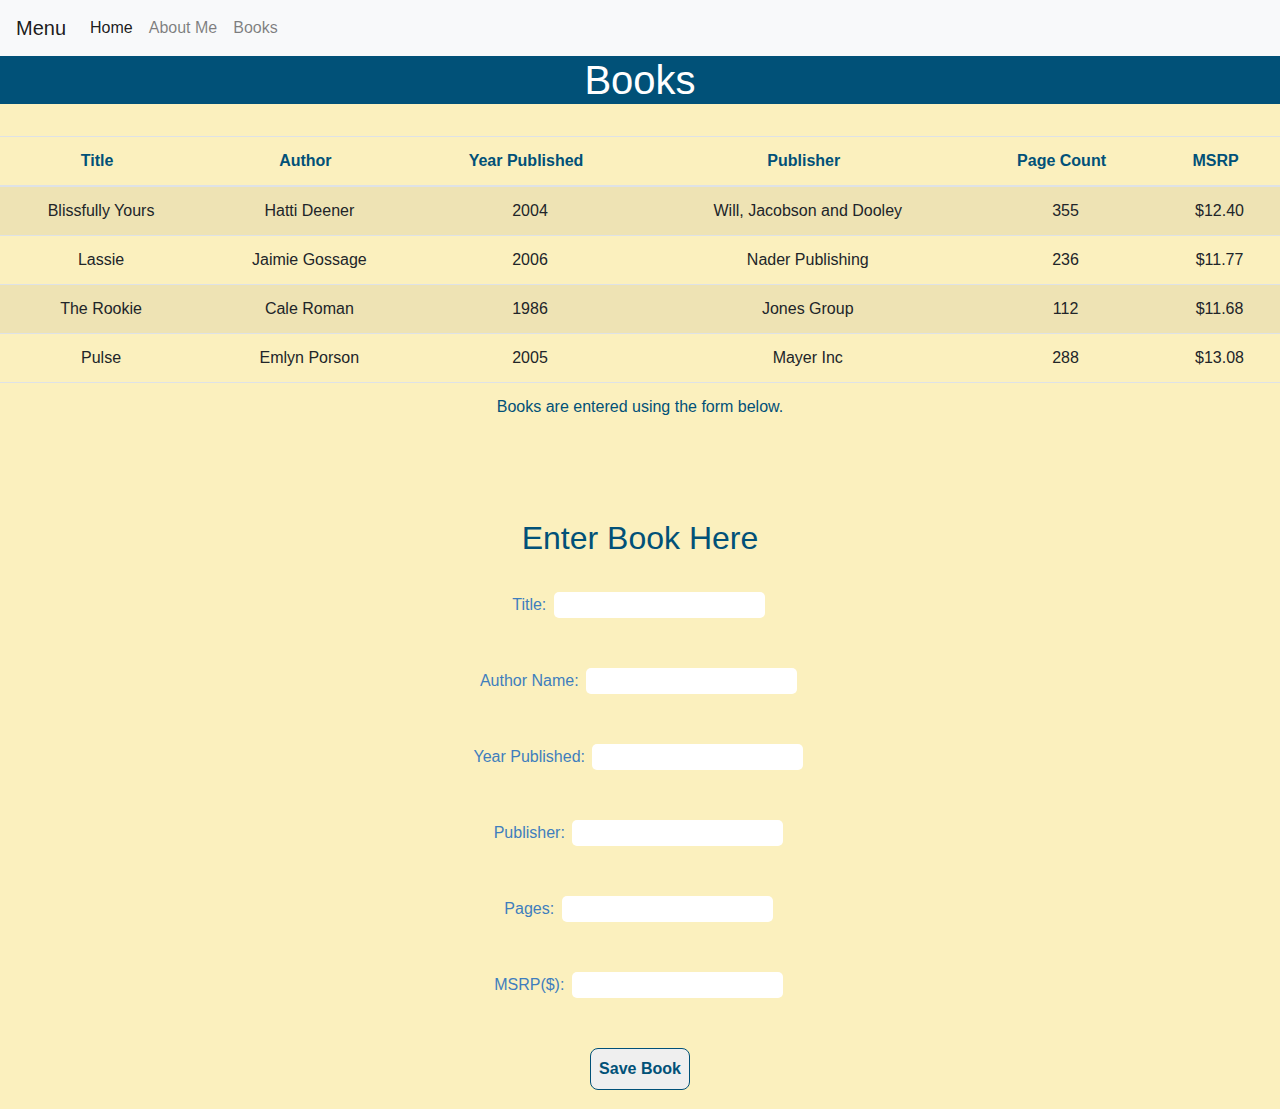
<file: app/public/books.html>
<!doctype html>
<html>
<head>
  <title>Books</title>
  <link rel="stylesheet" href="https://stackpath.bootstrapcdn.com/bootstrap/4.3.1/css/bootstrap.min.css" integrity="sha384-ggOyR0iXCbMQv3Xipma34MD+dH/1fQ784/j6cY/iJTQUOhcWr7x9JvoRxT2MZw1T" crossorigin="anonymous">
  <link rel="stylesheet" href="css/style.css">
</head>
<body>

  <nav class="navbar navbar-expand-lg navbar-light bg-light">
  <a class="navbar-brand" href="#">Menu</a>
  <button class="navbar-toggler" type="button" data-toggle="collapse" data-target="#navbarNav" aria-controls="navbarNav" aria-expanded="false" aria-label="Toggle navigation">
    <span class="navbar-toggler-icon"></span>
  </button>
  <div class="collapse navbar-collapse" id="navbarNav">
    <ul class="navbar-nav">
      <li class="nav-item active">
        <a class="nav-link" href="index.html">Home <span class="sr-only">(current)</span></a>
      </li>
      <li class="nav-item">
        <a class="nav-link" href="aboutme.html">About Me</a>
      </li>
      <li class="nav-item">
        <a class="nav-link" href="books.html">Books</a>
      </li>
    </ul>
  </div>
</nav>

<h1>Books</h1>
<br>

<table id="bookTable" class="table table-striped table-hover table-condensed">
    <thead class="blue">
        <tr>
             <th>Title</th>
             <th>Author</th>
             <th>Year Published</th>
             <th>Publisher</th>
             <th>Page Count</th>
             <th>MSRP</th>
        </tr>
     </thead>

    <tbody>
        <tr>
             <td>Blissfully Yours</td>
             <td>Hatti Deener</td>
             <td>2004</td>
             <td>Will, Jacobson and Dooley</td>
             <td>355</td>
             <td>$12.40</td>

        </tr>
        <tr>
            <td>Lassie</td>
            <td>Jaimie Gossage</td>
            <td>2006</td>
            <td>Nader Publishing</td>
            <td>236</td>
            <td>$11.77</td>
        </tr>
        <tr>
            <td>The Rookie</td>
            <td>Cale Roman</td>
            <td>1986</td>
            <td>Jones Group</td>
            <td>112</td>
            <td>$11.68</td>
        </tr>
        <tr>
            <td>Pulse</td>
            <td>Emlyn Porson</td>
            <td>2005</td>
            <td>Mayer Inc</td>
            <td>288</td>
            <td>$13.08</td>
        </tr>
    </tbody>

    <tfoot class="blue">
      <tr>
          <td colspan="6">Books are entered using the form below.</td>
      </tr>
      </tfoot>

</table>
<br><br><br>

<h2 class="blue">Enter Book Here</h2>
<br>

<form id="form" action="submitbook.html" method="get">

    <div class="form-group">
    <label for="title">Title:</label>
    <input type="text" name="title" id="title"> <br><br>
    </div>

    <div class="form-group">
    <label for="title">Author Name:</label>
    <input type="text" name="authorname" id="authorname"> <br> <br>
    </div>

    <div class="form-group">
    <label for="year">Year Published:</label>
    <input type="number" name="year" id="year"> <br> <br>
    </div>

    <div class="form-group">
    <label for="publisher">Publisher:</label>
    <input type="text" name="publisher" id="publisher"> <br> <br>
    </div>

    <div class="form-group">
    <label for="pages">Pages:</label>
    <input type="number" name="page" id="page"> <br> <br>
    </div>

    <div class="form-group">
    <label for="msrp">MSRP($):</label>
    <input type="number" name="msrp" id="msrp"> <br> <br>
    </div>

    <div class="form-group">
    <input type="submit" name="submit" id="button" value="Save Book">
    </div>

</form>
<script src="js/tablesort.min.js"></script>
<script>
// tablesort plug in from https://github.com/tristen/tablesort //
  new Tablesort(document.getElementById('bookTable'));
</script>
</body>
</html>
</file>
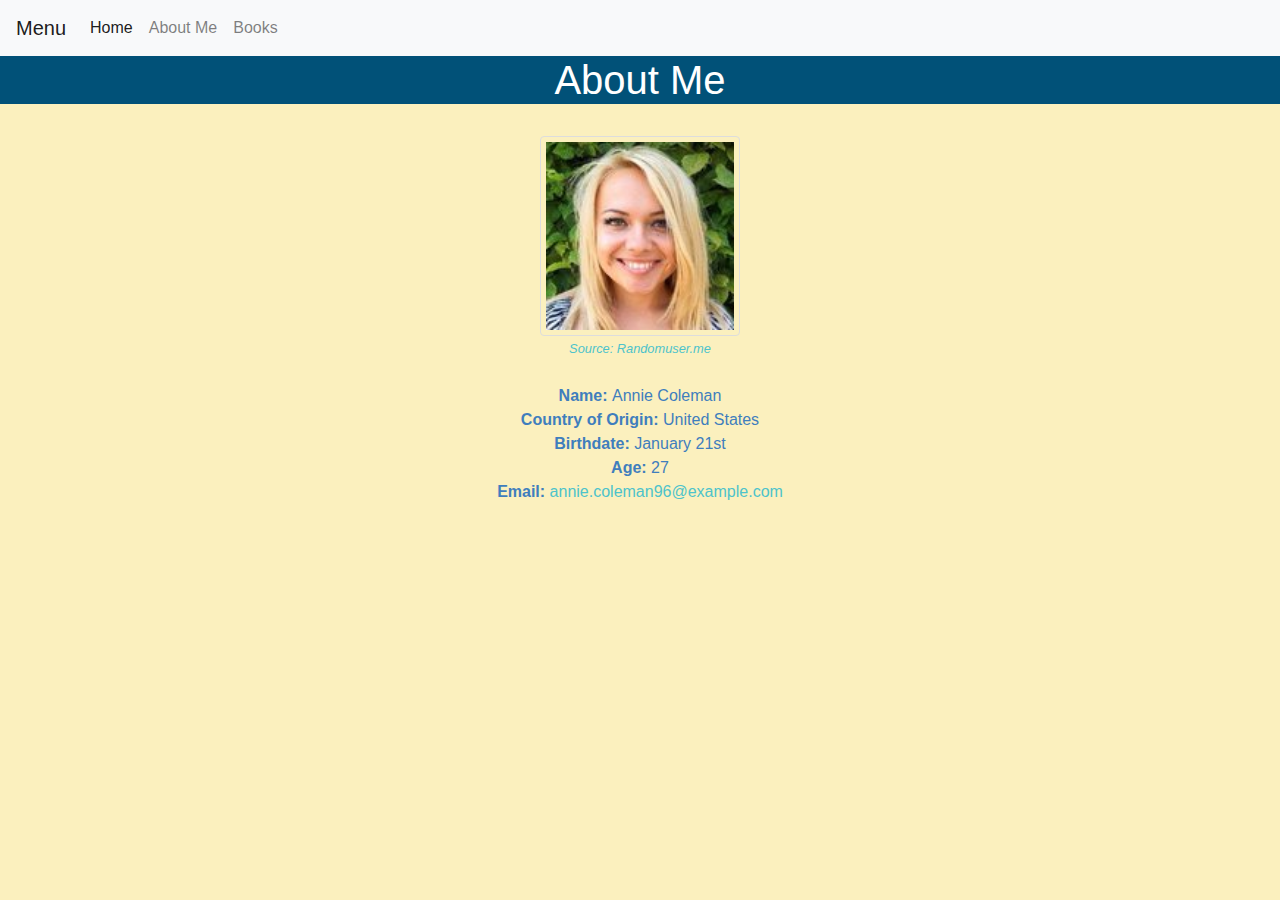
<file: public/app/aboutme.html>
<!doctype html>
<html>
<head>
  <title>About Me</title>
  <link rel="stylesheet" href="https://stackpath.bootstrapcdn.com/bootstrap/4.3.1/css/bootstrap.min.css" integrity="sha384-ggOyR0iXCbMQv3Xipma34MD+dH/1fQ784/j6cY/iJTQUOhcWr7x9JvoRxT2MZw1T" crossorigin="anonymous">
  <link rel="stylesheet" href="css/style.css">
</head>
<body>

  <nav class="navbar navbar-expand-lg navbar-light bg-light">
  <a class="navbar-brand" href="#">Menu</a>
  <button class="navbar-toggler" type="button" data-toggle="collapse" data-target="#navbarNav" aria-controls="navbarNav" aria-expanded="false" aria-label="Toggle navigation">
    <span class="navbar-toggler-icon"></span>
  </button>
  <div class="collapse navbar-collapse" id="navbarNav">
    <ul class="navbar-nav">
      <li class="nav-item active">
        <a class="nav-link" href="index.html">Home <span class="sr-only">(current)</span></a>
      </li>
      <li class="nav-item">
        <a class="nav-link" href="aboutme.html">About Me</a>
      </li>
      <li class="nav-item">
        <a class="nav-link" href="books.html">Books</a>
      </li>
    </ul>
  </div>
</nav>

<h1> About Me </h1>
<br>

<a target="_blank" href="img/selfPhoto.jpg">
  <img src="img/selfPhoto.jpg" alt="Self Photo" width="200">
  <br>
  <link href="https://randomuser.me/photos"> <small> <i> Source: Randomuser.me </i> </small>
</a>
<br><br>

<p>
<strong>Name: </strong> Annie Coleman
<br>
<strong>Country of Origin: </strong> United States
<br>
<strong>Birthdate: </strong> January 21st
<br>
<strong>Age: </strong> 27
<br>
<strong>Email: </strong> <a href="mailto:annie.coleman96@example.com">annie.coleman96@example.com</a>
</p>


</body>
</html>
</file>
<file: app/public/css/style.css>
body{
  background-color: #FBF0BE;
  color: #3F7EBD;
  text-align: center;
}

h1{
  background-color: #015178;
  color: white;
  text-align: center;

}

a{
  color: #4DC3CB;
}

.blue{
  color: #015178;
}

input, textarea, select{
    margin: 3px;
    border: none;
    border-radius: 5px;
}

#button {
    padding: 8px;
    font-weight: bold;
    border-style: solid;
    border-width: thin;
    border-radius: 8px;
    color: #015178;

}

/*code used from w3schools.com*/

img {
  border: 1px solid #ddd;
  border-radius: 4px;
  padding: 5px;
}

/* Add a hover effect (blue shadow) */
img:hover {
  box-shadow: 0 0 2px 1px rgba(0, 140, 186, 0.5);
}


/*code used from github/tristen/tablesort*/

th[role=columnheader]:not(.no-sort) {
	cursor: pointer;
}

th[role=columnheader]:not(.no-sort):after {
	content: '';
	float: right;
	margin-top: 7px;
	border-width: 0 4px 4px;
	border-style: solid;
	border-color: #404040 transparent;
	visibility: hidden;
	opacity: 0;
	-ms-user-select: none;
	-webkit-user-select: none;
	-moz-user-select: none;
	user-select: none;
}

th[aria-sort=ascending]:not(.no-sort):after {
	border-bottom: none;
	border-width: 4px 4px 0;
}

th[aria-sort]:not(.no-sort):after {
	visibility: visible;
	opacity: 0.4;
}

th[role=columnheader]:not(.no-sort):hover:after {
	visibility: visible;
	opacity: 1;
}
</file>
<file: public/app/css/style.css>
body{
  background-color: #FBF0BE;
  color: #3F7EBD;
  text-align: center;
}

h1{
  background-color: #015178;
  color: white;
  text-align: center;

}

a{
  color: #4DC3CB;
}

.blue{
  color: #015178;
}

input, textarea, select{
    margin: 3px;
    border: none;
    border-radius: 5px;
}

#button {
    padding: 8px;
    font-weight: bold;
    border-style: solid;
    border-width: thin;
    border-radius: 8px;
    color: #015178;

}

/*code used from w3schools.com*/

img {
  border: 1px solid #ddd;
  border-radius: 4px;
  padding: 5px;
}

/* Add a hover effect (blue shadow) */
img:hover {
  box-shadow: 0 0 2px 1px rgba(0, 140, 186, 0.5);
}


/*code used from github/tristen/tablesort*/

th[role=columnheader]:not(.no-sort) {
	cursor: pointer;
}

th[role=columnheader]:not(.no-sort):after {
	content: '';
	float: right;
	margin-top: 7px;
	border-width: 0 4px 4px;
	border-style: solid;
	border-color: #404040 transparent;
	visibility: hidden;
	opacity: 0;
	-ms-user-select: none;
	-webkit-user-select: none;
	-moz-user-select: none;
	user-select: none;
}

th[aria-sort=ascending]:not(.no-sort):after {
	border-bottom: none;
	border-width: 4px 4px 0;
}

th[aria-sort]:not(.no-sort):after {
	visibility: visible;
	opacity: 0.4;
}

th[role=columnheader]:not(.no-sort):hover:after {
	visibility: visible;
	opacity: 1;
}
</file>
